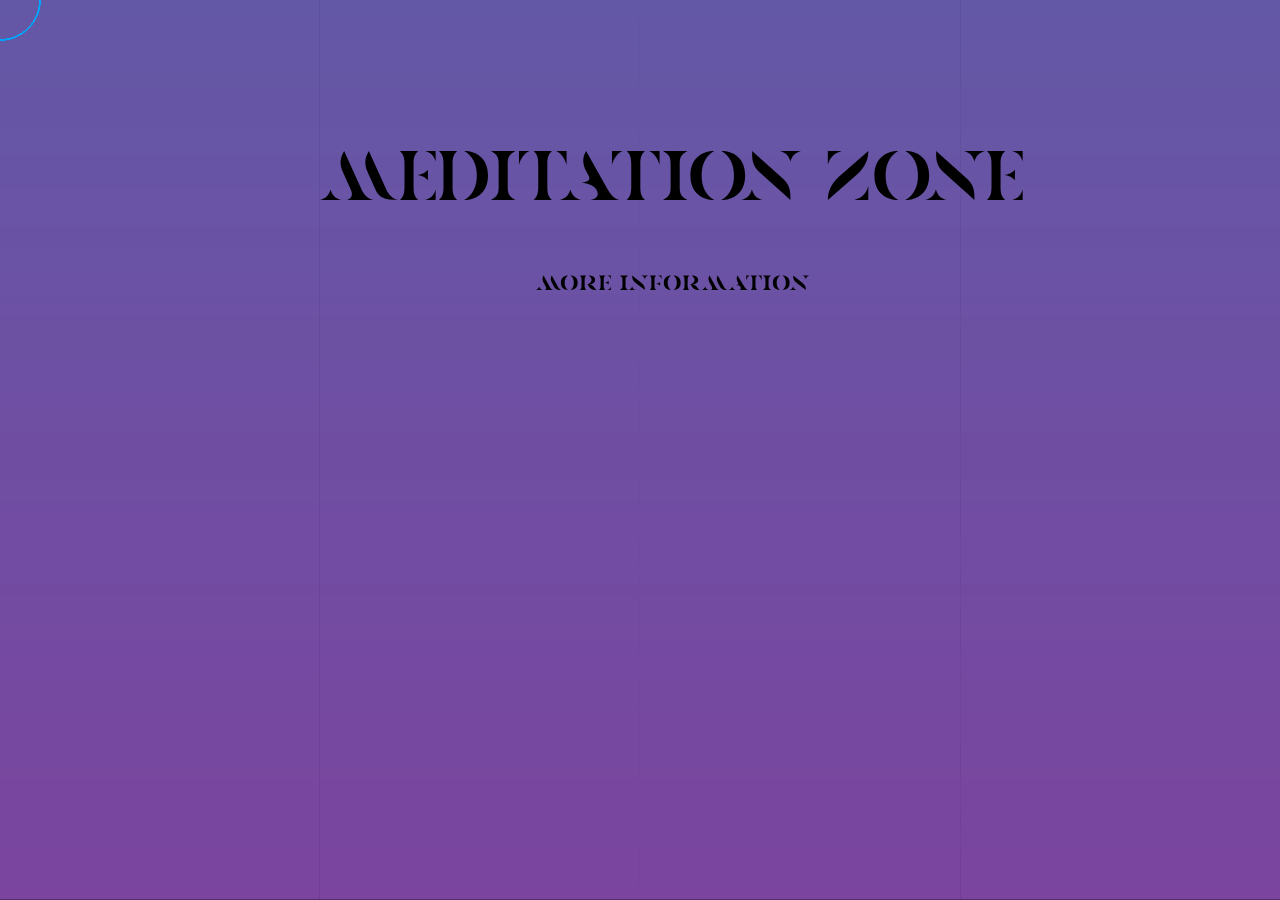
<file: index.html>
<html>
<head>
<link rel="stylesheet" href="style.css">
<script src="libraries/p5.min.js"></script>
<script src="libraries/p5.sound.min.js"></script>
<link rel="preconnect" href="https://fonts.gstatic.com">
<link href="https://fonts.googleapis.com/css2?family=Lato:wght@900&display=swap" rel="stylesheet">
<title> meditation zone 
</title>
</head>
<body>
    <script src="sketch.js"></script>
<div>
<h1 onclick="sket()">MEDITATION ZONE</h1>
<center>
<h2 onclick="inf()">more information</h2>
<br>

</center>
</div>
<div id="info">
<p>This is a project made by Malath Kamaluldeen, Daniel Narvaez, Aldora Wang, Yujing Shi, and Taylor Paydos. It is a health and wellness tool meant to provide an escape from digital anxiety and welcome digital care. We’ve created a series of interactive guided meditations that use heart rate to get in tune with the connection between the mind and body. Credit to Brian Eno for ambient music. Enjoy</p>
</div>
<div id="sketches">
  <div id="ske1">
  <a href="med1/public/med1.html">self love meditation</a>
</div>
<div id="ske2">
  <a href="med2/index.html">body meditation</a>
</div>
<div id="ske3">
  <a href="med3/index.html">stress relieving meditation</a>
</div>
<div id="ske4">
  <a href="med4/index.html">peaceful meditation</a>
</div>
</div>

</div>
<script src="sketch.js"></script>
<script>
  function inf() {
  var x = document.getElementById("info");
  if (x.style.display === "block") {
    x.style.display = "none";
  } else {
    x.style.display = "block";
  }
}
function sket() {
  var x = document.getElementById("sketches");
  if (x.style.display === "block") {
    x.style.display = "none";
  } else {
    x.style.display = "block";
  }
}
</script>
</body>
</html>
</file>
<file: style.css>
@font-face {
    font-family: "CasaRegular";
    src: url("font/Casa-Regular.otf") format("opentype");
    font-weight: bold;
    font-size: 50px;
}
@font-face {
    font-family: "RadioGrotesk";
    src: url("font/RadioGrotesk-Regular.otf") format("opentype");
    font-weight: bold;
    font-size: 30px;
}
html, body {
    font-family: "RadioGrotesk";
    margin: 0;
    padding: 0;
    background: black;
  }
  canvas {
    display: block;
  }

body{
    font-family: "CasaRegular";
    
}
h1{
    color: black;
    font-family: "CasaRegular";
    font-size: 70px;
    
}
div{
    top: 10%;
    left: 25%;
    position: absolute;
}

#info{
    display: none;
    width: 70%;
    height: 30%;
    top: 50%;
    left: 15%;
    border-radius: 25px;
    background-color: rgba(12, 98, 237, 0.7);
}
canvas {
    display: block;
  }

#sketches{
    display: none;
    width: 70%;
    height: 30%;
    top: 50%;
    left: 15%;
    border-radius: 25px;
    background-color: rgba(12, 98, 237, 0.7);
}

p{
    padding: 1%;
    font-family: "RadioGrotesk";
    font-size: 25px;
}

#ske1{
    padding: 2%;
    left: 70%;
    border-radius: 25px;
    background-color: rgba(81, 43, 170, 0.7);
}
#ske2{
    padding: 2%;
    left: 10%;
    border-radius: 25px;
    background-color: rgba(81, 43, 170, 0.7);
}
#ske3{
    padding: 2%;
    left: 20%;
    top: 60%;
    border-radius: 25px;
    background-color: rgba(81, 43, 170, 0.7);
}
#ske4{
    padding: 2%;
    left: 60%;
    top: 65%;
    border-radius: 25px;
    background-color: rgba(81, 43, 170, 0.7);
}

a{
    color: black;

}
</file>
